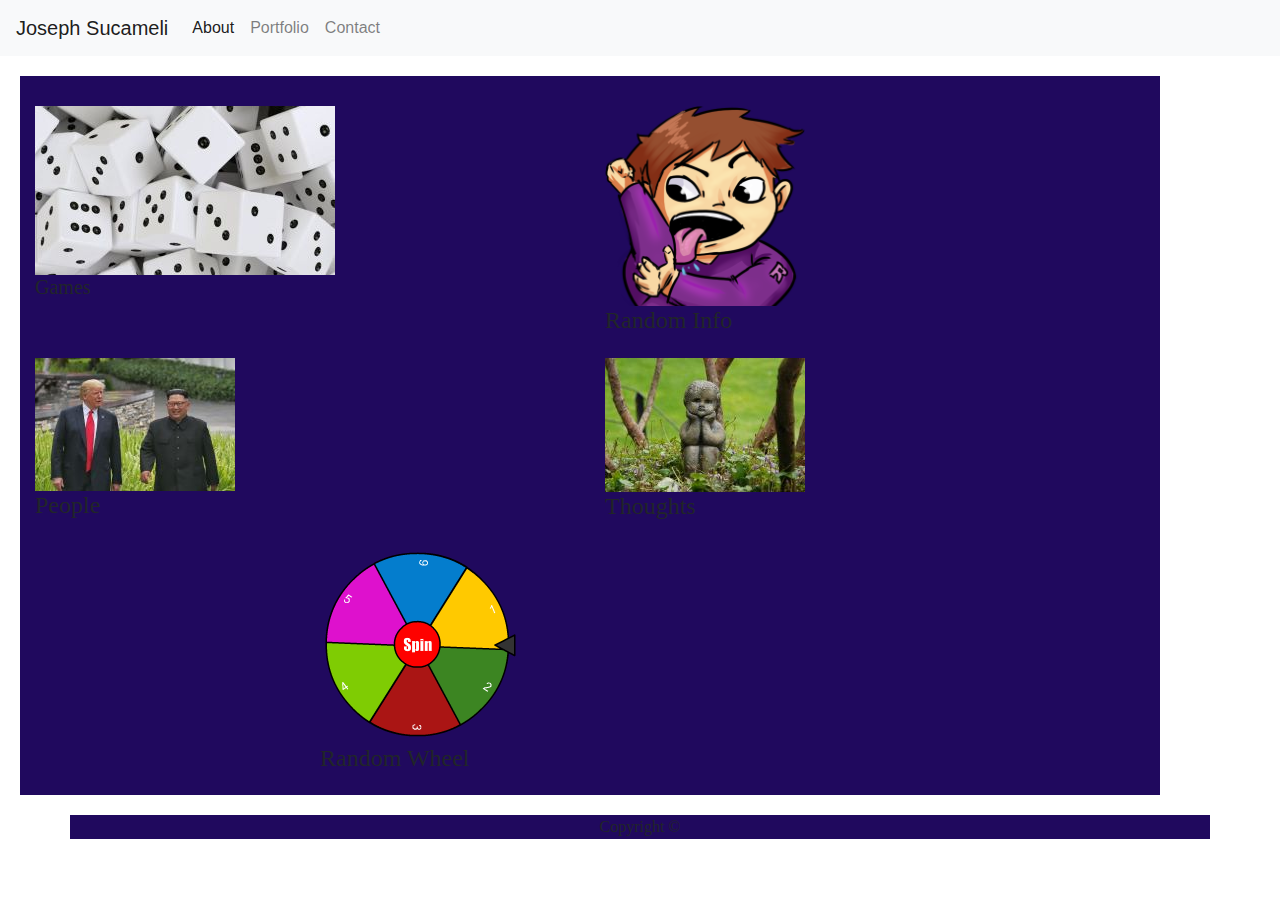
<file: portfolio.html>
<!DOCTYPE html>
<html lang="en">
<head>
  <meta charset="UTF-8">
  <meta name="viewport" content="width=device-width, initial-scale=1.0">
  <meta http-equiv="X-UA-Compatible" content="ie=edge">
  <link rel="stylesheet" href="https://stackpath.bootstrapcdn.com/bootstrap/4.3.1/css/bootstrap.min.css" integrity="sha384-ggOyR0iXCbMQv3Xipma34MD+dH/1fQ784/j6cY/iJTQUOhcWr7x9JvoRxT2MZw1T" crossorigin="anonymous">
  <link rel="stylesheet" href="https://bootswatch.com/4/cyborg/bootstrap.css">
  <link rel="stylesheet" href="style.css">

</head>
<body>
    <nav class="navbar navbar-expand-lg navbar-light bg-light">
        <a class="navbar-brand" href="#">Joseph Sucameli</a>
        <button class="navbar-toggler" type="button" data-toggle="collapse" data-target="#navbarNav" aria-controls="navbarNav" aria-expanded="false" aria-label="Toggle navigation">
          <span class="navbar-toggler-icon"></span>
        </button>
        <div class="collapse navbar-collapse" id="navbarNav">
          <ul class="navbar-nav">
            <li class="nav-item active">
              <a class="nav-link" href="index.html">About <span class="sr-only">(current)</span></a>
            </li>
            <li class="nav-item">
              <a class="nav-link" href="portfolio.html">Portfolio</a>
            </li>
            <li class="nav-item">
              <a class="nav-link" href="contact.html">Contact</a>
            </li>
          </ul>
        </div>
      </nav>

  <div id="main-container" class="container">
    <div class="row">

      <div class="col-sm-6">
          <img src="images/_89716241_thinkstockphotos-523060154.jpg" alt="Dice" class="img-responsive">
            <h5>Games</h5>
      </div>


      <div class="col-sm-6">
          <img src="images/do-2017.png" alt="" class="img-responsive">
            <h4>Random Info</h4>
      </div>
    </div>
    <div class="row">

        <div class="col-sm-6">
          <img src="images/GettyImages_971886594.0.jpg" alt="" class="img-responsive">
            <h4>People</h4>
        </div>

        <div class="col-sm-6">
            <img src="images/image-1465348_960_720.jpg" alt="" class="img-responsive">
              <h4>Thoughts</h4>
         </div>
    </div>
    <div class="row">
        <div class="col-sm-3">
        </div>
        <div class="col-sm-6">
            <img src="images/wheel-dice.png" alt="" class="img-responsive">
              <h4>Random Wheel</h4>
        </div>

     </div>
  </div>
  <footer>
      <div class="container">
          <p class="text-center"> Copyright &copy;</p>
      </div>
    </footer>

</body>
</html>
</file>
<file: style.css>
.container {
  margin: 15 auto;
  font-family: fantasy;
  font: purple;
  background: rgb(32, 9, 94);
}

h1 {
  padding: 15px;
  font-family: Georgia, 'Times New Roman', Times, serif;
  background: goldenrod;
  font: #000;

}

#footer {
  padding: 15px;
  margin: 15 auto;
  font-family: 'Times New Roman', Times, serif

}

.form-group {
  background: #504747;
  display: block;
  width: 750px;


}

.body {
  align-content: center;
  padding: 0 auto;

}

#main-container {
  margin: 20px;
  padding: 15px;
  line-break: auto;

}
  .row {
    margin-top: 15px
  }
</file>
